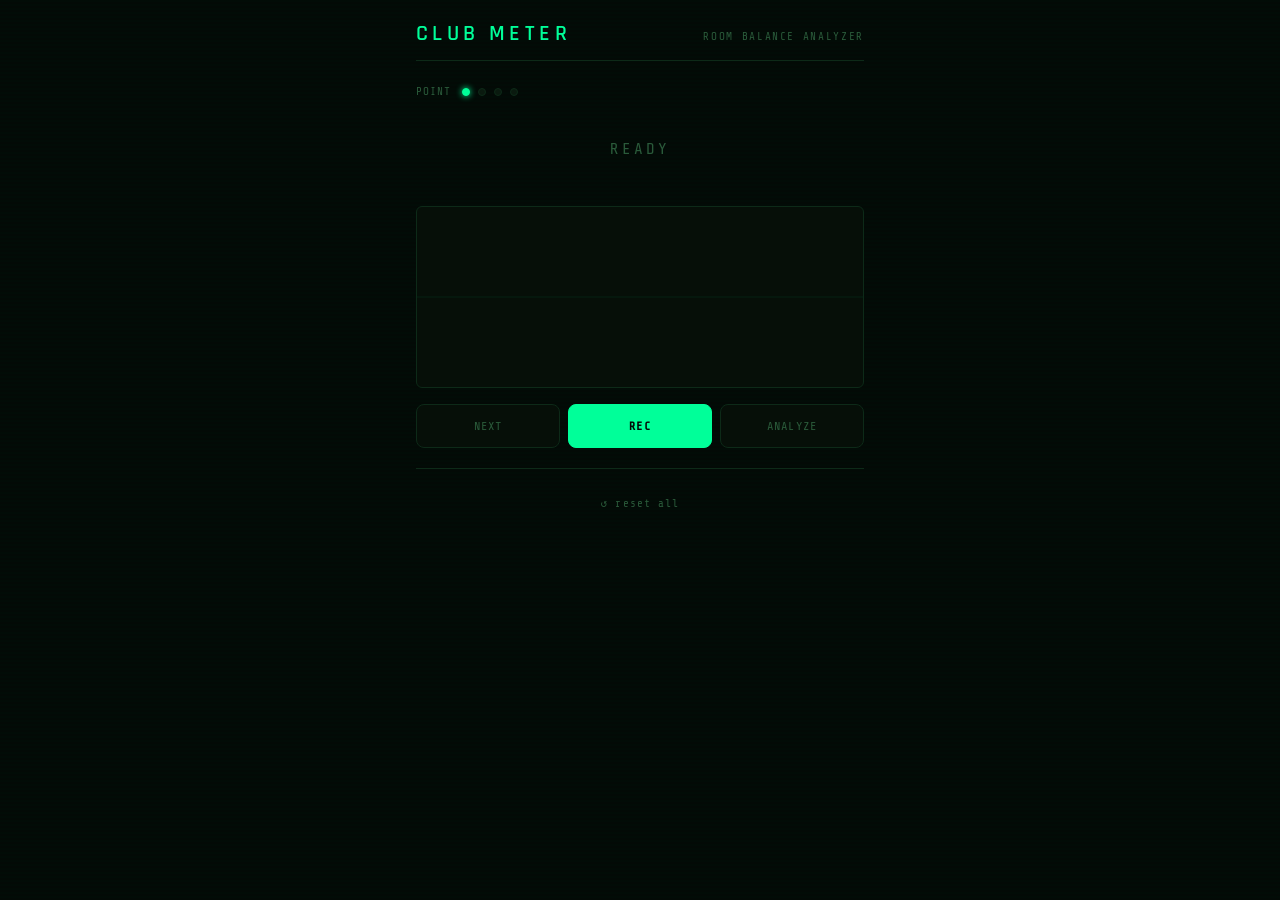
<file: club-meter.html>
<!DOCTYPE html>
<html lang="th">
<head>
<meta charset="UTF-8">
<meta name="viewport" content="width=device-width, initial-scale=1.0, user-scalable=no">
<title>Club Meter</title>
<style>
  @import url('https://fonts.googleapis.com/css2?family=Share+Tech+Mono&family=Rajdhani:wght@300;400;600&display=swap');

  :root {
    --green: #00ff99;
    --green-dim: #00cc77;
    --green-dark: #004422;
    --green-faint: #001a0d;
    --red: #ff3355;
    --amber: #ffaa00;
    --bg: #030a06;
    --bg2: #060f08;
    --bg3: #0a1a0f;
    --border: #0d2a18;
    --text-muted: #2a5a3a;
    --font-mono: 'Share Tech Mono', monospace;
    --font-ui: 'Rajdhani', sans-serif;
  }

  * { box-sizing: border-box; margin: 0; padding: 0; }

  body {
    background: var(--bg);
    color: var(--green);
    font-family: var(--font-mono);
    min-height: 100vh;
    display: flex;
    align-items: flex-start;
    justify-content: center;
    overflow-x: hidden;
  }

  body::before {
    content: '';
    position: fixed;
    inset: 0;
    background: repeating-linear-gradient(
      0deg,
      transparent,
      transparent 2px,
      rgba(0,255,153,0.012) 2px,
      rgba(0,255,153,0.012) 4px
    );
    pointer-events: none;
    z-index: 0;
  }

  .app {
    position: relative;
    z-index: 1;
    width: 100%;
    max-width: 480px;
    padding: 20px 16px 40px;
  }

  .header {
    display: flex;
    align-items: baseline;
    justify-content: space-between;
    margin-bottom: 24px;
    padding-bottom: 12px;
    border-bottom: 1px solid var(--border);
  }
  .header h1 {
    font-family: var(--font-ui);
    font-size: 22px;
    font-weight: 600;
    letter-spacing: 0.2em;
    color: var(--green);
  }
  .header-sub {
    font-size: 11px;
    color: var(--text-muted);
    letter-spacing: 0.15em;
  }

  .points-row {
    display: flex;
    align-items: center;
    gap: 10px;
    margin-bottom: 6px;
  }
  .points-label {
    font-size: 11px;
    color: var(--text-muted);
    letter-spacing: 0.1em;
    text-transform: uppercase;
    flex: 0 0 auto;
  }
  .dots { display: flex; gap: 8px; align-items: center; }
  .dot {
    width: 8px;
    height: 8px;
    border-radius: 50%;
    background: var(--bg3);
    border: 1px solid var(--border);
    transition: background 0.3s, box-shadow 0.3s;
  }
  .dot.done { background: var(--green-dim); border-color: var(--green-dim); }
  .dot.active { background: var(--green); border-color: var(--green); box-shadow: 0 0 6px var(--green); }

  .countdown-wrap {
    height: 90px;
    display: flex;
    align-items: center;
    justify-content: center;
    margin: 4px 0 12px;
  }
  #countdown {
    font-family: var(--font-mono);
    font-size: 64px;
    color: var(--green);
    letter-spacing: -0.02em;
    line-height: 1;
    transition: color 0.2s;
  }
  #countdown.recording { color: var(--red); }
  #countdown.saved { font-size: 18px; color: var(--green-dim); letter-spacing: 0.15em; }
  #countdown.ready { font-size: 16px; color: var(--text-muted); letter-spacing: 0.2em; }

  .canvas-wrap {
    position: relative;
    margin-bottom: 16px;
    border: 1px solid var(--border);
    border-radius: 6px;
    overflow: hidden;
    background: var(--bg2);
  }
  .canvas-wrap.recording-active { border-color: rgba(255,51,85,0.4); }

  .rec-indicator {
    position: absolute;
    top: 8px;
    right: 10px;
    display: flex;
    align-items: center;
    gap: 5px;
    font-size: 10px;
    color: var(--red);
    letter-spacing: 0.1em;
    opacity: 0;
    transition: opacity 0.3s;
    z-index: 2;
  }
  .rec-indicator.visible { opacity: 1; }
  .rec-dot {
    width: 6px; height: 6px;
    border-radius: 50%;
    background: var(--red);
    animation: blink 0.8s ease-in-out infinite;
  }
  @keyframes blink { 0%,100%{opacity:1} 50%{opacity:0.2} }

  canvas {
    display: block;
    width: 100%;
    height: clamp(120px, 28vw, 180px);
  }

  .controls {
    display: grid;
    grid-template-columns: 1fr 1fr 1fr;
    gap: 8px;
    margin-bottom: 20px;
  }
  .btn {
    padding: 14px 8px;
    border: 1px solid var(--border);
    border-radius: 8px;
    background: var(--bg2);
    color: var(--text-muted);
    font-family: var(--font-mono);
    font-size: 12px;
    letter-spacing: 0.1em;
    cursor: pointer;
    transition: border-color 0.2s, color 0.2s, transform 0.1s;
    -webkit-tap-highlight-color: transparent;
    user-select: none;
  }
  .btn:hover { border-color: var(--green-dark); color: var(--green-dim); }
  .btn:active { transform: scale(0.96); }
  .btn.main {
    background: var(--green);
    color: var(--bg);
    border-color: var(--green);
    font-weight: bold;
  }
  .btn.main:hover { background: var(--green-dim); border-color: var(--green-dim); }
  .btn:disabled { opacity: 0.3; cursor: not-allowed; transform: none; }

  #result { display: none; }

  .band-grid {
    display: grid;
    grid-template-columns: 1fr 1fr 1fr;
    gap: 8px;
    margin-bottom: 16px;
  }
  .band-card {
    background: var(--bg2);
    border: 1px solid var(--border);
    border-radius: 8px;
    padding: 12px 8px;
    text-align: center;
  }
  .band-name {
    font-size: 10px;
    color: var(--text-muted);
    letter-spacing: 0.15em;
    text-transform: uppercase;
    margin-bottom: 6px;
    display: block;
  }
  .band-val { font-size: 22px; font-weight: 300; display: block; margin-bottom: 4px; }
  .band-val.ok { color: var(--green); }
  .band-val.over { color: var(--red); }
  .band-val.under { color: var(--amber); }
  .band-delta { font-size: 10px; letter-spacing: 0.05em; }
  .band-delta.ok { color: var(--green-dark); }
  .band-delta.over { color: rgba(255,51,85,0.6); }
  .band-delta.under { color: rgba(255,170,0,0.6); }

  .suggestions {
    border: 1px solid var(--border);
    border-radius: 8px;
    overflow: hidden;
    margin-bottom: 16px;
  }
  .sug-header {
    background: var(--bg3);
    padding: 8px 14px;
    font-size: 10px;
    color: var(--text-muted);
    letter-spacing: 0.15em;
    text-transform: uppercase;
    border-bottom: 1px solid var(--border);
  }
  .sug-item {
    padding: 10px 14px;
    font-size: 13px;
    border-bottom: 1px solid var(--border);
    display: flex;
    align-items: center;
    gap: 10px;
    letter-spacing: 0.03em;
  }
  .sug-item:last-child { border-bottom: none; }
  .sug-icon { font-size: 14px; flex-shrink: 0; }
  .sug-item.warn-over { color: var(--red); }
  .sug-item.warn-under { color: var(--amber); }
  .sug-item.all-ok { color: var(--green-dim); }

  .divider { height: 1px; background: var(--border); margin: 20px 0; }

  .bottom-row { display: flex; justify-content: center; }
  .btn-reset {
    background: none;
    border: none;
    color: var(--text-muted);
    font-family: var(--font-mono);
    font-size: 11px;
    letter-spacing: 0.1em;
    cursor: pointer;
    padding: 8px 16px;
    -webkit-tap-highlight-color: transparent;
    transition: color 0.2s;
  }
  .btn-reset:hover { color: var(--red); }

  .fade-in { animation: fadeIn 0.4s ease forwards; }
  @keyframes fadeIn { from{opacity:0;transform:translateY(6px)} to{opacity:1;transform:none} }
</style>
</head>
<body>
<div class="app">

  <div class="header">
    <h1>CLUB METER</h1>
    <span class="header-sub">ROOM BALANCE ANALYZER</span>
  </div>

  <div class="points-row">
    <span class="points-label">POINT</span>
    <div class="dots" id="dots"></div>
  </div>

  <div class="countdown-wrap">
    <div id="countdown" class="ready">READY</div>
  </div>

  <div class="canvas-wrap" id="canvasWrap">
    <div class="rec-indicator" id="recIndicator">
      <div class="rec-dot"></div>REC
    </div>
    <canvas id="canvas"></canvas>
  </div>

  <div class="controls">
    <button class="btn" onclick="nextPoint()" id="btnNext">NEXT</button>
    <button class="btn main" onclick="startRec()" id="btnRec">REC</button>
    <button class="btn" onclick="analyze()" id="btnAnalyze">ANALYZE</button>
  </div>

  <div id="result"></div>

  <div class="divider"></div>
  <div class="bottom-row">
    <button class="btn-reset" onclick="resetAll()">&#8634; reset all</button>
  </div>

</div>
<script>
let audioCtx, analyser, dataArray;
let frames = [];
let collecting = false;
let loopId = null;
let currentPoint = 0;
const TOTAL_POINTS = 4;
let allPoints = new Array(TOTAL_POINTS).fill(null);

function init() {
  renderDots();
  resizeCanvas();
  window.addEventListener('resize', resizeCanvas);
  drawIdle();
}

function resizeCanvas() {
  const c = document.getElementById('canvas');
  c.width = c.offsetWidth * (window.devicePixelRatio || 1);
  c.height = c.offsetHeight * (window.devicePixelRatio || 1);
}

async function initAudio() {
  if (audioCtx) return;
  audioCtx = new (window.AudioContext || window.webkitAudioContext)();
  const stream = await navigator.mediaDevices.getUserMedia({ audio: true, video: false });
  const source = audioCtx.createMediaStreamSource(stream);
  analyser = audioCtx.createAnalyser();
  analyser.fftSize = 1024;
  source.connect(analyser);
  dataArray = new Uint8Array(analyser.frequencyBinCount);
}

async function startRec() {
  if (collecting) return;
  try { await initAudio(); }
  catch(e) { setCountdown('NO MIC', false); return; }

  if (loopId) { clearTimeout(loopId); loopId = null; }

  frames = [];
  collecting = true;
  setButtons(true);
  document.getElementById('recIndicator').classList.add('visible');
  document.getElementById('canvasWrap').classList.add('recording-active');

  let t = 10;
  setCountdown(t, true);

  const timer = setInterval(() => {
    t--;
    setCountdown(t, true);
    if (t <= 0) { clearInterval(timer); stopRec(); }
  }, 1000);

  captureLoop();
}

function stopRec() {
  collecting = false;
  if (loopId) { clearTimeout(loopId); loopId = null; }
  document.getElementById('recIndicator').classList.remove('visible');
  document.getElementById('canvasWrap').classList.remove('recording-active');
  savePoint();
  setCountdown('SAVED', false);
  setButtons(false);
  renderDots();
  setTimeout(() => { if (!collecting) setCountdown('READY', false); }, 1200);
}

function captureLoop() {
  if (!collecting) return;
  analyser.getByteFrequencyData(dataArray);
  frames.push(new Float32Array(dataArray));
  drawSpectrum(dataArray);
  loopId = setTimeout(captureLoop, 50);
}

function savePoint() {
  if (!frames.length) return;
  allPoints[currentPoint] = medianFFT(trimFrames(frames));
}

function nextPoint() {
  if (collecting) return;
  if (currentPoint < TOTAL_POINTS - 1) {
    currentPoint++;
    renderDots();
    setCountdown('READY', false);
    drawIdle();
    document.getElementById('result').style.display = 'none';
  }
}

function resetAll() {
  if (collecting) return;
  currentPoint = 0;
  allPoints = new Array(TOTAL_POINTS).fill(null);
  frames = [];
  renderDots();
  setCountdown('READY', false);
  drawIdle();
  document.getElementById('result').style.display = 'none';
}

function analyze() {
  const ready = allPoints.filter(p => p !== null);
  if (ready.length === 0) {
    setCountdown('NO DATA', false);
    setTimeout(() => setCountdown('READY', false), 1500);
    return;
  }
  const avg = averageFFT(ready);
  drawSpectrum(avg);
  const bands = analyzeBands(avg);
  const balance = getBalance(bands);
  renderResult(bands, balance, getSuggestions(balance));
}

function medianFFT(arr) {
  const size = arr[0].length;
  const res = new Float32Array(size);
  for (let i = 0; i < size; i++) {
    const vals = arr.map(a => a[i]).sort((a, b) => a - b);
    res[i] = vals[Math.floor(vals.length / 2)];
  }
  return res;
}

function averageFFT(arr) {
  const size = arr[0].length;
  const res = new Float32Array(size);
  for (let i = 0; i < size; i++) res[i] = arr.reduce((s,a) => s + a[i], 0) / arr.length;
  return res;
}

function trimFrames(arr) {
  const l = arr.length;
  return arr.slice(Math.floor(l * 0.1), Math.floor(l * 0.9));
}

function analyzeBands(data) {
  let low=0,mid=0,high=0,lc=0,mc=0,hc=0;
  for (let i = 1; i < data.length; i++) {
    const f = i * audioCtx.sampleRate / analyser.fftSize;
    if (f < 120)       { low  += data[i]; lc++; }
    else if (f < 2000) { mid  += data[i]; mc++; }
    else if (f < 10000){ high += data[i]; hc++; }
  }
  return { low: lc ? low/lc : 0, mid: mc ? mid/mc : 0, high: hc ? high/hc : 0 };
}

function getBalance(b) {
  const avg = (b.low + b.mid + b.high) / 3;
  return { low: b.low - avg, mid: b.mid - avg, high: b.high - avg };
}

function getSuggestions(b) {
  const T = 8, out = [];
  if (b.low  >  T) out.push({ type:'over',  text:'ลด Bass — LOW เกิน' });
  if (b.low  < -T) out.push({ type:'under', text:'เพิ่ม Bass — LOW ขาด' });
  if (b.mid  >  T) out.push({ type:'over',  text:'ลด Mid — เสียงกลางอึดอัด' });
  if (b.mid  < -T) out.push({ type:'under', text:'เพิ่ม Mid — เสียงกลางบาง' });
  if (b.high >  T) out.push({ type:'over',  text:'ลด High — แหลมแสบ' });
  if (b.high < -T) out.push({ type:'under', text:'เพิ่ม High — แหลมทึบ' });
  return out;
}

function renderDots() {
  const c = document.getElementById('dots');
  c.innerHTML = '';
  for (let i = 0; i < TOTAL_POINTS; i++) {
    const d = document.createElement('div');
    d.className = 'dot';
    if (allPoints[i] !== null) d.classList.add('done');
    else if (i === currentPoint) d.classList.add('active');
    c.appendChild(d);
  }
}

function setCountdown(val, isRecording) {
  const el = document.getElementById('countdown');
  el.className = isRecording ? 'recording' : (val === 'READY' || val === 'NO DATA' || val === 'NO MIC' ? 'ready' : 'saved');
  el.textContent = val === 'SAVED' ? 'SAVED \u2713' : val;
}

function setButtons(disabled) {
  ['btnRec','btnNext','btnAnalyze'].forEach(id => {
    document.getElementById(id).disabled = disabled;
  });
}

function renderResult(bands, balance, suggestions) {
  const r = document.getElementById('result');
  const cls = d => Math.abs(d) <= 8 ? 'ok' : d > 0 ? 'over' : 'under';
  const sign = d => (d >= 0 ? '+' : '') + d.toFixed(1);

  const cards = ['low','mid','high'].map(k => `
    <div class="band-card">
      <span class="band-name">${k.toUpperCase()}</span>
      <span class="band-val ${cls(balance[k])}">${bands[k].toFixed(0)}</span>
      <span class="band-delta ${cls(balance[k])}">${sign(balance[k])}</span>
    </div>`).join('');

  const sugs = suggestions.length === 0
    ? `<div class="sug-item all-ok"><span class="sug-icon">\u2713</span>Balance ดี — ระบบเสียงสมดุล</div>`
    : suggestions.map(s => `
        <div class="sug-item warn-${s.type}">
          <span class="sug-icon">${s.type === 'over' ? '\u25BC' : '\u25B2'}</span>${s.text}
        </div>`).join('');

  r.style.display = 'block';
  r.innerHTML = `
    <div class="band-grid fade-in">${cards}</div>
    <div class="suggestions fade-in">
      <div class="sug-header">RECOMMENDATION</div>${sugs}
    </div>`;
}

function drawIdle() {
  const c = document.getElementById('canvas');
  const ctx = c.getContext('2d');
  ctx.clearRect(0, 0, c.width, c.height);
  ctx.strokeStyle = 'rgba(0,255,153,0.08)';
  ctx.lineWidth = 1;
  ctx.beginPath();
  ctx.moveTo(0, c.height / 2);
  ctx.lineTo(c.width, c.height / 2);
  ctx.stroke();
}

function drawSpectrum(data) {
  const c = document.getElementById('canvas');
  const ctx = c.getContext('2d');
  const W = c.width, H = c.height;
  ctx.clearRect(0, 0, W, H);
  const barW = W / data.length;
  for (let i = 0; i < data.length; i++) {
    const ratio = data[i] / 255;
    const h = ratio * H;
    ctx.fillStyle = `rgba(0,255,153,${(0.15 + ratio * 0.7).toFixed(2)})`;
    ctx.fillRect(i * barW, H - h, Math.max(barW - 1, 1), h);
  }
}

init();
</script>
</body>
</html>
</file>
